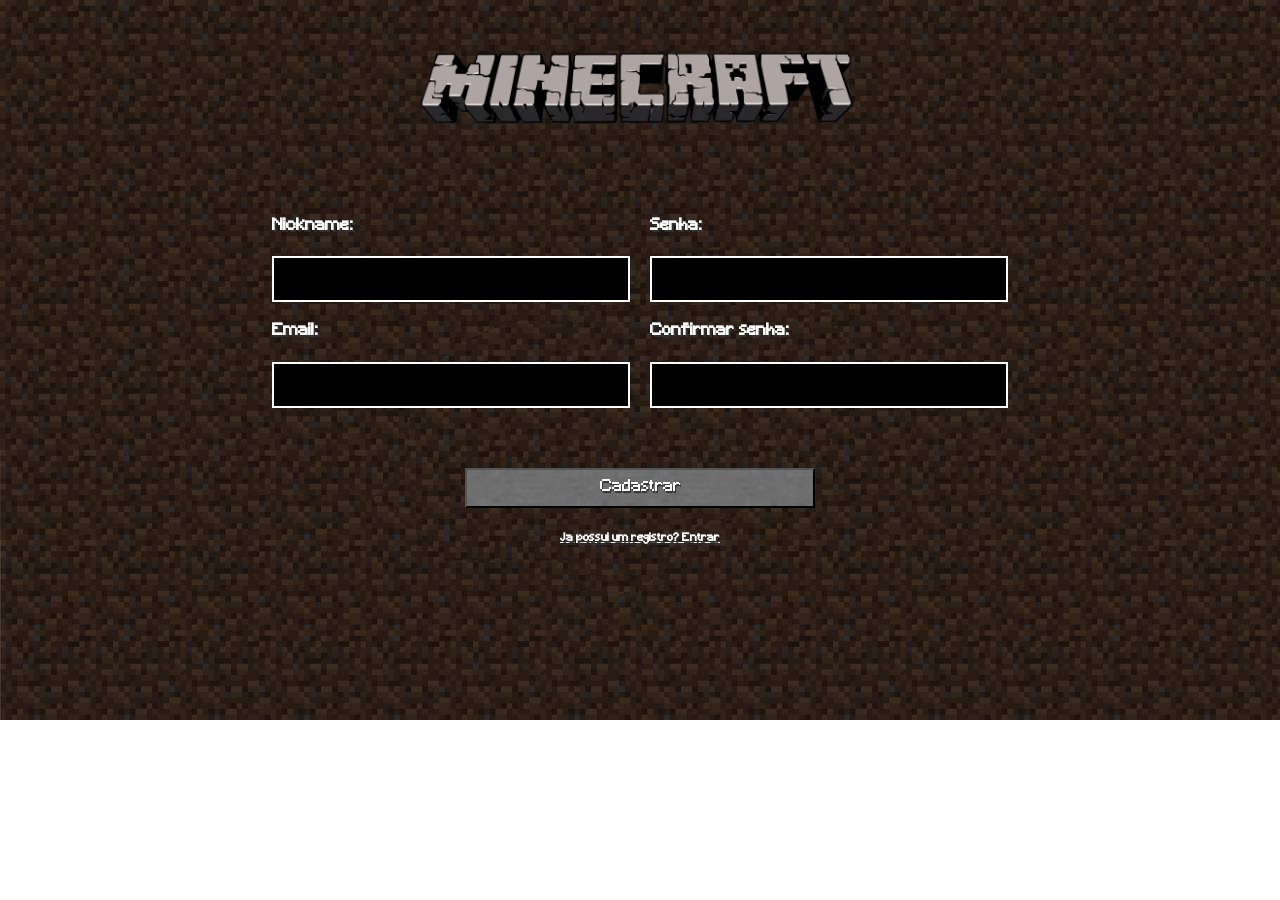
<file: Projeto individual/Site institucional/Cadastro.html>
<!DOCTYPE html>
<html lang="en">
<head>
    <meta charset="UTF-8">
    <meta http-equiv="X-UA-Compatible" content="IE=edge">
    <meta name="viewport" content="width=device-width, initial-scale=1.0">
    <title>Cadastro</title>
    <link rel="stylesheet" href="CSS/login cadastro.css">
</head>
<body>
    <div class="inicio">
        <img class="logo" src="CSS/img/logo mine.png" alt="">
    </div>

    <div class="box">
        <div class="cadastro">
            
            <div class="inputs">
                <div class="nick_email">
                    <h4>Nickname:</h4>
                    <input class="ipt" type="text">
                    <h4>Email:</h4>
                    <input class="ipt" type="text">
                    </div>
        
                    <div class="senha">
                        <h4>Senha:</h4>
                    <input class="ipt" type="password">
                    <h4>Confirmar senha:</h4>
                    <input class="ipt" type="password">
                    </div>
            </div>
    

            <div class="cadastro_fim">
                <button class="botao">Cadastrar</button>
                <h6><a href="login.html">Ja possui um registro? Entrar</a></h6>
            </div>
        </div>

        

    </div>
</body>
</html>
</file>
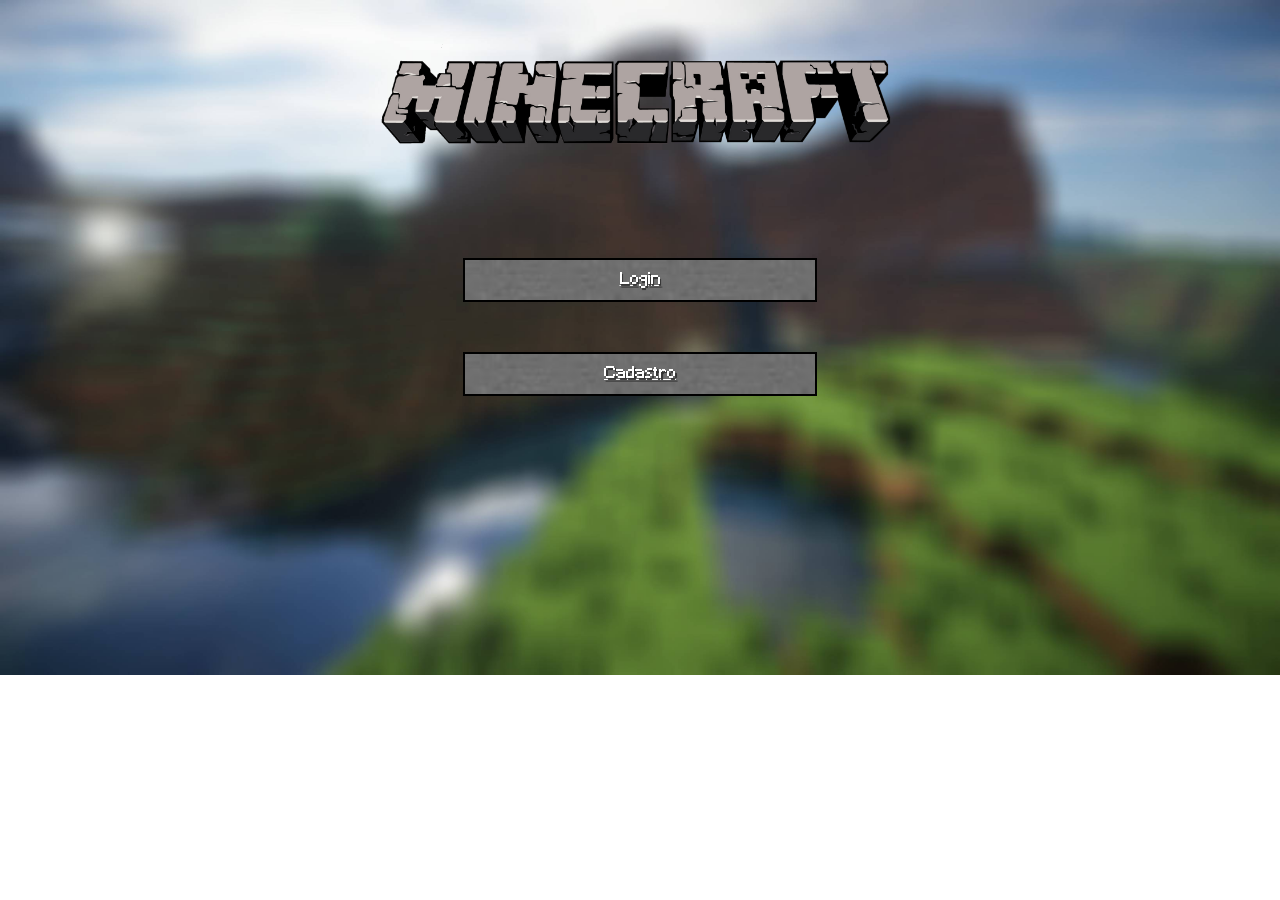
<file: Projeto individual/Site institucional/Inicio.html>
<!DOCTYPE html>
<html lang="pt">

<head>
    <meta charset="UTF-8">
    <meta http-equiv="X-UA-Compatible" content="IE=edge">
    <meta name="viewport" content="width=device-width, initial-scale=1.0">
    <title>Minequiz</title>
    <link rel="stylesheet" href="CSS/inicio.css">
</head>

<body>
    <div class="inicio">
        <img class="logo" src="CSS/img/logo mine.png" alt="">
        <div class="botao"><a href="login.html">Login</a> </div>
        <div class="botao"><a href="Cadastro.html">Cadastro</a></div>
    </div>


</body>

</html>
</file>
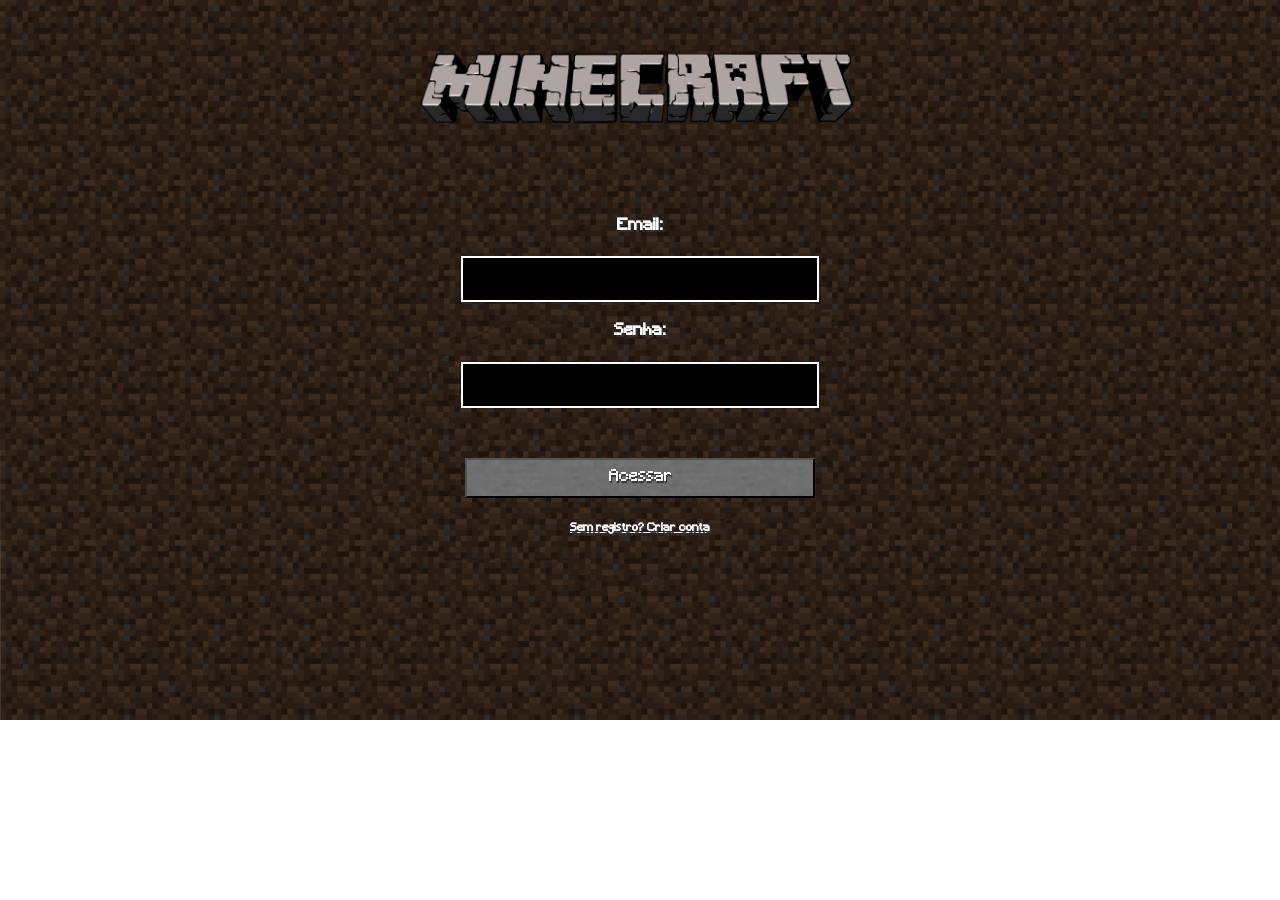
<file: Projeto individual/Site institucional/login.html>
<!DOCTYPE html>
<html lang="pt">

<head>
    <meta charset="UTF-8">
    <meta http-equiv="X-UA-Compatible" content="IE=edge">
    <meta name="viewport" content="width=device-width, initial-scale=1.0">
    <title>Minequiz | Login</title>
    <link rel="stylesheet" href="CSS/login cadastro.css">
</head>

<body>
    <div class="inicio">
        <img class="logo" src="CSS/img/logo mine.png" alt="">
    </div>

    <div class="box">
        <div class="login">
            <h4>Email:</h4>
            <input class="ipt" type="text">
            <h4>Senha:</h4>
            <input class="ipt" type="password">
    
            <button class="botao">Acessar</button>
            <h6><a href="Cadastro.html">Sem registro? Criar conta</a></h6>
    
        </div>
    </div>

    
</body>

</html>
</file>
<file: Projeto individual/Site institucional/CSS/login cadastro.css>
@font-face {
    font-family: 'mine';
    src: url('Minecraft.ttf') format('truetype');
    font-weight: normal;
    font-style: normal;
}

body{   
    background-image: url('img/fundo_log_cad.jpg');
    background-repeat: no-repeat;
    background-size: cover;
    font-family: 'mine';

    
}

a{
    color: white;
}

.inicio{
    display: flex;
    flex-direction: column;
    align-items: center;
    justify-content: center;
    height: 100%;
    width: 100%;
}


.logo{
    height: 170px;
    
}

.botao{
    background-image: url('img/buttom\ texture.JPG');
    background-size: contain;
    height: 40px;
    width: 350px;
    color: white;
    font-size: 16px;
    display: flex;
    align-items: center;
    justify-content: center;
    font-family: 'mine';
    margin-top: 50px;
    text-shadow: 0.1em 0.1em 0.05em #333;
    padding: 0px;
}

.box{
    justify-content: center;
    display: flex;
}
      
.login{
    width: 400px;
    height: 400px;
    justify-items: center;
    justify-content: center;
    display: flex;
    flex-direction: column;
    align-items: center;
    color: white;
    text-shadow: 0.1em 0.1em 0.05em #333;
}

.cadastro{
    width: 400px;
    height: 400px;
    justify-items: center;
    justify-content: center;
    display: flex;
    flex-direction: column;
    align-items: center;
    color: white;
    text-shadow: 0.1em 0.1em 0.05em #333;
}

.inputs{
    display: flex;
    justify-content: space-between;
}

.nick_email{
    margin: 10px;
}

.senha{
    margin: 10px;
}

.cadastro_fim{
    color: white;
    display: flex;
    align-items: center;
    flex-direction: column;
    
}

.ipt{
    background-color: black;
    border: solid white 2px; ;
    color: white;
    height: 40px;
    width: 350px;
    display: flex;
    align-items:flex-start;
    font-family: 'mine';
}
</file>
<file: Projeto individual/Site institucional/CSS/inicio.css>
@font-face {
    font-family: 'mine';
    src: url('Minecraft.ttf') format('truetype');
    font-weight: normal;
    font-style: normal;
}

a{
    color: white;
}

body{   
    background-image: url('img/background.jpg');
    background-repeat: no-repeat;
    background-size: cover;
    font-family: 'mine';
    
}


.inicio{
    display: flex;
    flex-direction: column;
    align-items: center;
    justify-content: center;
    height: 100%;
    width: 100%;
}


.logo{
    height: 200px;
    
}

.botao{
    background-image: url('img/buttom\ texture.JPG');
    background-size: contain;
    height: 40px;
    width: 350px;
    color: white;
    font-size: 16px;
    display: flex;
    align-items: center;
    justify-content: center;
    border: solid black 2px;
    margin-top: 50px;
    text-shadow: 0.1em 0.1em 0.05em #333;
    padding: 0px;
}
</file>
